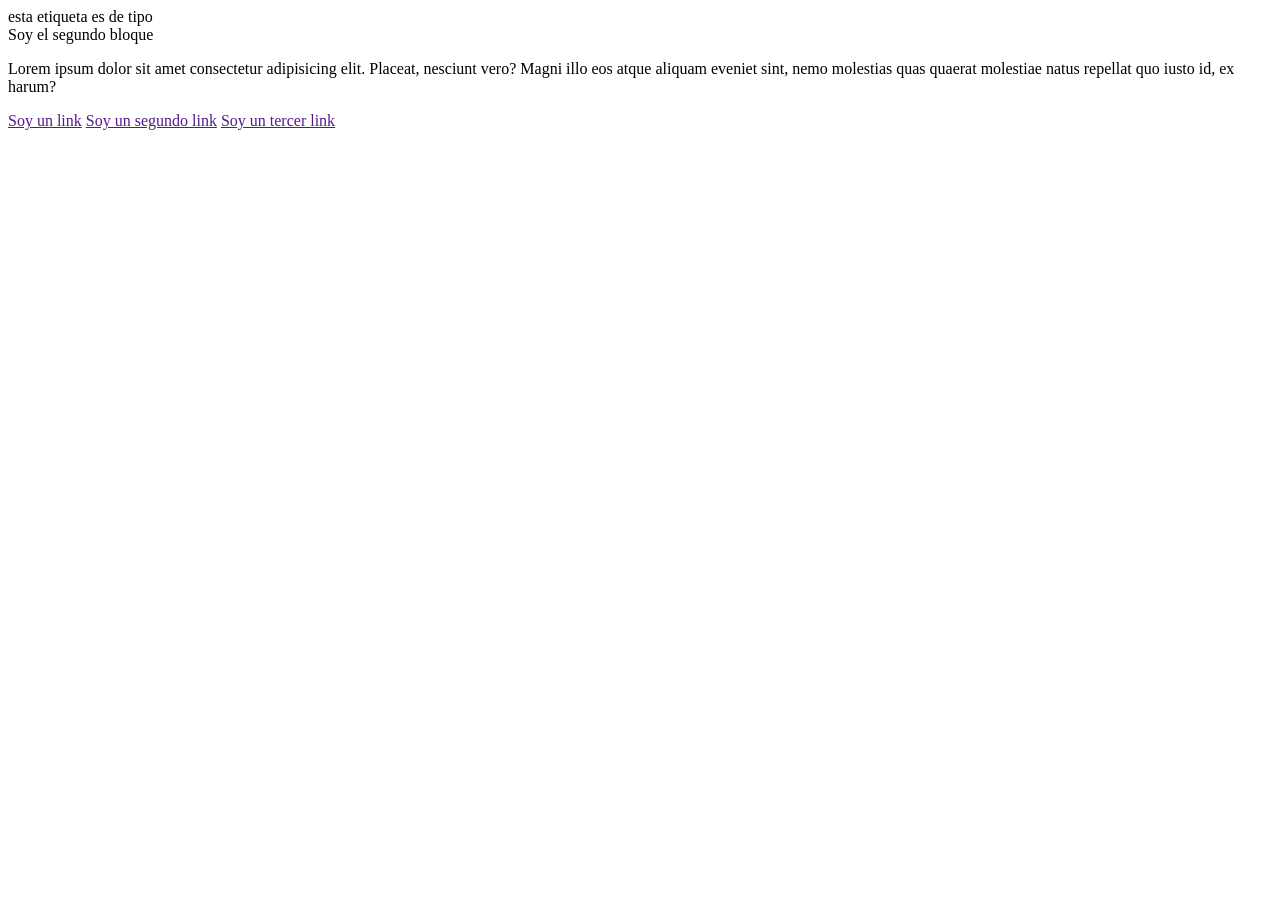
<file: 01-HTML-CSS/02-modeloBloque/index.html>
<!DOCTYPE html>
<html lang="es">
<head>
    <meta charset="UTF-8">
    <meta name="viewport" content="width=device-width, initial-scale=1.0">
    <title>Modelo de Bloque</title>
</head>
<body>
    <!-- Modelo tipo bloque -->
    <div>esta etiqueta es de tipo</div>
    <div>Soy el segundo bloque</div>
    <div>
        <p>Lorem ipsum dolor sit amet consectetur adipisicing elit. Placeat, nesciunt vero? Magni illo eos atque aliquam eveniet sint, nemo molestias quas quaerat molestiae natus repellat quo iusto id, ex harum?</p>
    </div>
    <!-- Lorem y un numero te genera la cantidad de palabras del valor del numero, ejm lorem1 -->
    <!-- Modelo tipo inline -->
     <a href="">Soy un link</a>
     <a href="">Soy un segundo link</a>
     <a href="">Soy un tercer link</a>
</body>
</html>
</file>
